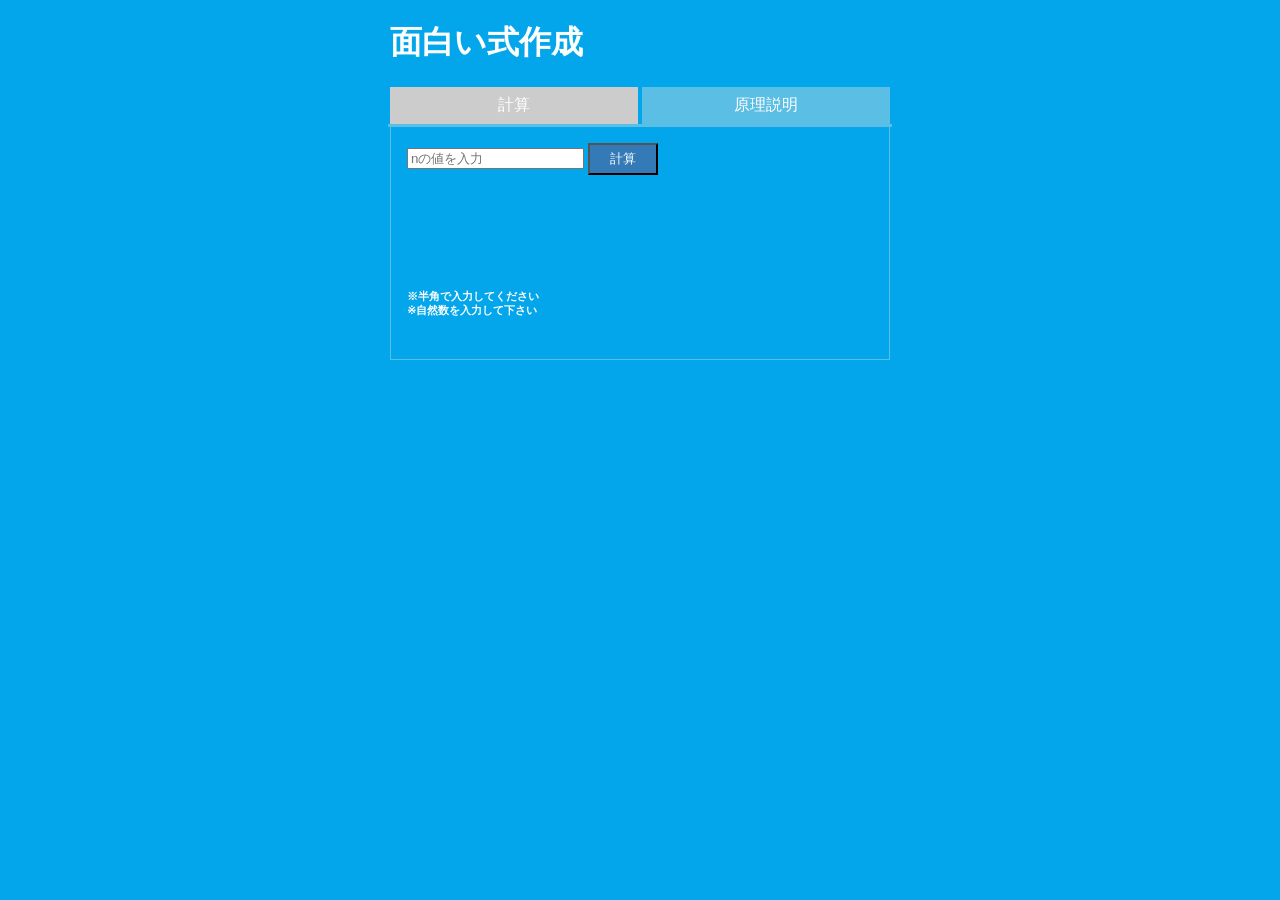
<file: index.html>
<!DOCTYPE html>
<html lang="en">
<head>
    <meta charset="UTF-8">
    <head prefix="og: https://ogp.me/ns#">
    <meta http-equiv="X-UA-Compatible" content="IE=edge">
    <meta name="viewport" content="width=device-width, initial-scale=0.8">
    <meta property="og:url" content="https://yoshida0319.github.io/teiri/teiri.html" />
    <meta property="og:title" content="リウヴィルの定理" />
    <meta property="og:description" content="リウヴィルの定理を使用した面白い式作成機です。" />
    <meta property="og:type" content="artycle"/>
    <title>リウヴィルの定理</title>
    <link rel="stylesheet" href="teiri.css">
</head>
<body>
    <h1 class="hh">面白い式作成</h1>
    <div class="tenntenn">
        <input name="sasa" id="kannga" class="sase" type="radio" checked>
        <input name="sasa" id="eyou" class="sase" type="radio">
        <ul class="saisai">
            <li>
                <label id="tabou" class="sorasora" for="kannga">計算</label>
            </li>
            <li>
                <label id="tabuu" class="sorasora" for="eyou">原理説明</label>
            </li>
        </ul>
        <div class="tabu">
            <div class="tab" id="tt">
                <input type="number" id="nnoatai" size="40" maxlength="10" placeholder="nの値を入力">
                <button id="botan">計算</button>
                <br><br>
                <div id="result-area"></div>
                <br><br><br><br>
                <h6>※半角で入力してください<br>※自然数を入力して下さい</h6>
            </div>
            <div class="tab" id="ttb">
                <h2><font color="black">計算方法</font></h2><br>
                <h4>わかりやすくn=10としてみます。<br>
                    ① 10のすべての約数を計算してみます　1,2,5,10<br>
                    ② ①で出てきた数字の約数をそれぞれ計算してみます　1,2,2,4<br>
                    ③ ②で出てきた数列を足して2乗した数字と3乗してから足した数字が一致する<br><br>
                    とのことです<br>
                    これはnがいかなる値であろうと成り立つそうです。<br>
                    正直証明はよくわかりませんがアルゴリズムだけ作ってみました。<br>
                    しかしnの値によっては同じ数式が出てくる可能性もあります。<br>
                    たとえばn=15とn=10では同じ式が出てきますが、バグではありませんのでご安心ください。
                </h4>
            </div>
        </div>
    </div>
    <script src="teiri.js"></script>
</html>
</body>
</file>
<file: teiri.css>
body{
    background-color: #04a6eb;
    color: #fdffff;
    margin-right: auto;
    margin-left: auto;
    width: 500px;
}
button{
    padding: 5px 20px;
    background-color: #337ab7;
    color: #fdffff;
}
#tawaa{
    height: 30px;
    border-radius: 3px;
    border: 2px solid#ddd;
}
#tawaa:focus{
    border: 2px solid#ff9900;
}
#nyuryoku{
    height: 30px;
    border-radius: 3px;
    border: 2px solid#ddd;
}
#nyuryoku:focus{
    border: 2px solid#ff9900;
}
ul{
    margin: 0;
    padding: 0;
    list-style-type: none;
}
.saisai{
    display: flex;
    margin: 0 -2px;
    border-bottom: 3px solid #5bbee5;
}
.sase{
    display: none;
}
.saisai > li{
    margin: 0 2px;
    width: 100%;
    text-align: center;
}
.sorasora{
    display: block;
    padding: 0.5em 1em;
    color: #fff;
    background: #5bbee5;
    box-sizing: border-box;
    cursor: pointer;
}
#kannga:checked ~ .saisai #tabou,
#eyou:checked ~ .saisai #tabuu{
    background-color: #ccc;
}
.tab{
    display: none;
    padding: 1em;
    border-bottom: 1px solid #5bbee5;
    border-left: 1px solid #5bbee5;
    border-right: 1px solid #5bbee5;
    overflow-wrap: break-word;
}
#kannga:checked ~ .tabu #tt,
#eyou:checked ~ .tabu #ttb{
  display: block;
}
@media screen and (max-width:480px) {
    *{
        float: none;
        position: static;
    }
    
    img {
        max-width: 100%;
        height: auto;
    }
    .hh {
        margin-left: 15px;
    }
    ul.saisai{
        margin-left: 10px;
        margin-right: 10px;
    }
    #tt.tab{
        margin-left: 10px;
        margin-right: 10px;
    }
}
</file>
